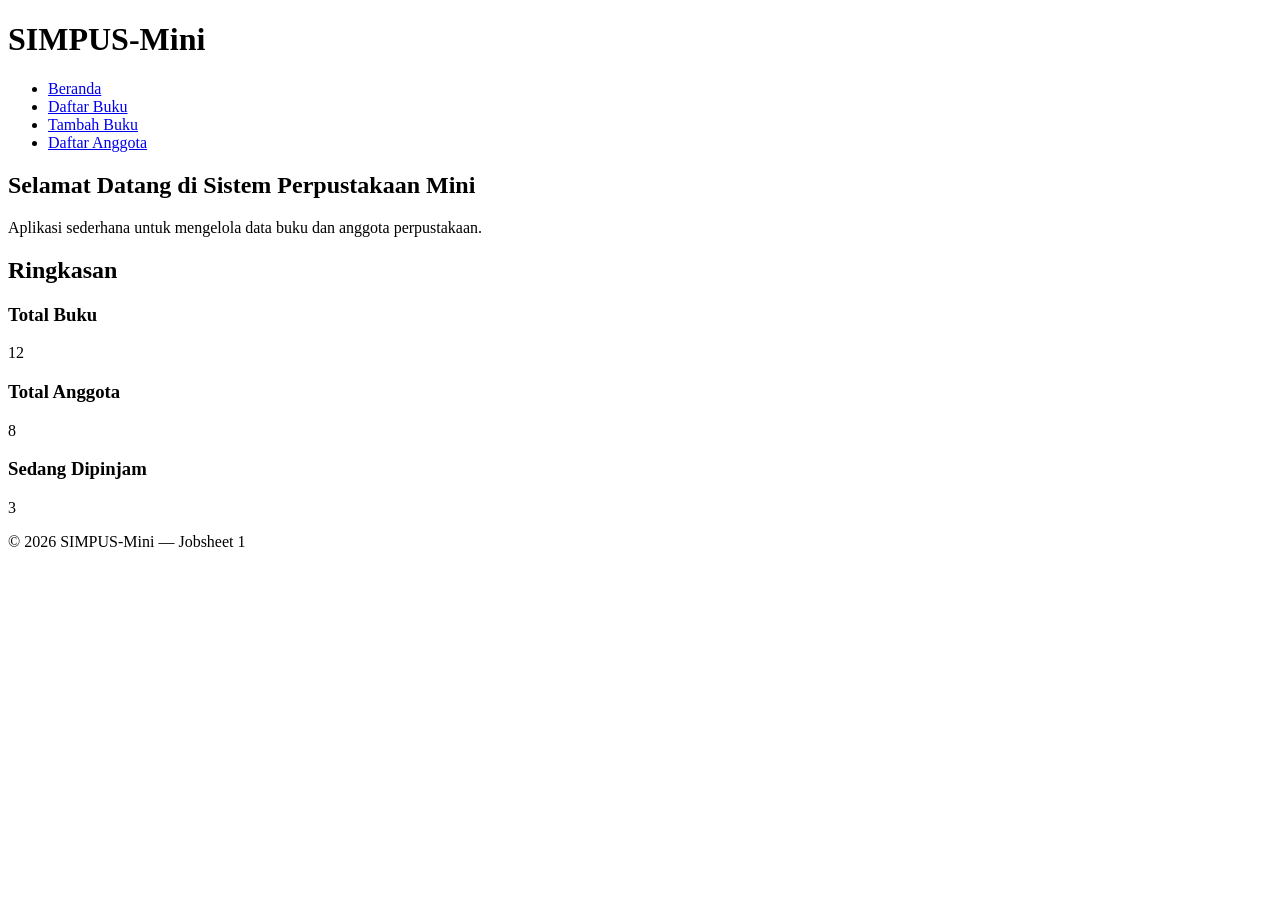
<file: Index.html>
<!DOCTYPE html>
<html lang="id">

<head>
    <meta charset="UTF-8">
    <title>SIMPUS-Mini | Beranda</title>
</head>

<body>
    <header>
        <h1>SIMPUS-Mini</h1>
        <nav>
            <ul>
                <li><a href="index.html">Beranda</a></li>
                <li><a href="buku/list.html">Daftar Buku</a></li>
                <li><a href="buku/tambah.html">Tambah Buku</a></li>
                <li><a href="anggota/list.html">Daftar Anggota</a></li>
            </ul>
        </nav>
    </header>

    <main>
        <section>
            <h2>Selamat Datang di Sistem Perpustakaan Mini</h2>
            <p>Aplikasi sederhana untuk mengelola data buku dan anggota perpustakaan.</p>
        </section>

        <section>
            <h2>Ringkasan</h2>
            <article>
                <h3>Total Buku</h3>
                <p>12</p>
            </article>
            <article>
                <h3>Total Anggota</h3>
                <p>8</p>
            </article>
            <article>
                <h3>Sedang Dipinjam</h3>
                <p>3</p>
            </article>
        </section>
    </main>

    <footer>
        <p>&copy; 2026 SIMPUS-Mini &mdash; Jobsheet 1</p>
    </footer>
</body>

</html>
</file>
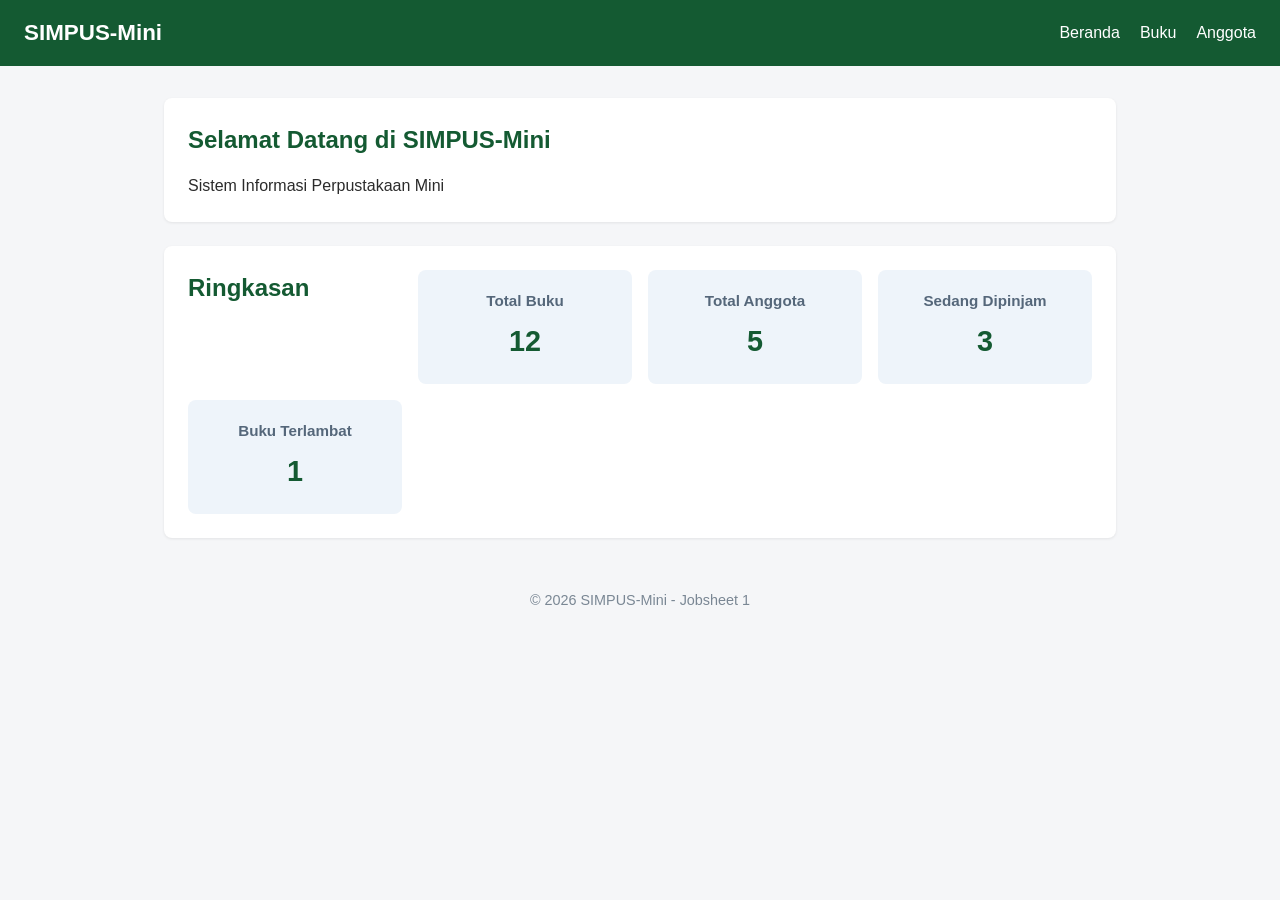
<file: praktikum02/index.html>
<!DOCTYPE html>
<html lang="id">
<head>
    <meta charset="UTF-8">
    <title>Beranda - SIMPUS-Mini</title>
    <link rel="stylesheet" href="style/style.css">
</head>
<body>
    <header>
        <h1>SIMPUS-Mini</h1>
        <nav>
            <ul>
                <li><a href="index.html">Beranda</a></li>
                <li><a href="buku/list.html">Buku</a></li>
                <li><a href="anggota/list.html">Anggota</a></li>
            </ul>
        </nav>
    </header>
    <main>
        <section>
            <h2>Selamat Datang di SIMPUS-Mini</h2>
            <p>Sistem Informasi Perpustakaan Mini</p>
        </section>
        <section>
            <h2>Ringkasan</h2>
            <article>
                <h3>Total Buku</h3>
                <p>12</p>
            </article>
            <article>
                <h3>Total Anggota</h3>
                <p>5</p>
            </article>
            <article>
                <h3>Sedang Dipinjam</h3>
                <p>3</p>
            </article>
            <article>
                <h3>Buku Terlambat</h3>
                <p>1</p>
            </article>
        </section>
    </main>
    <footer>
        <p>&copy; 2026 SIMPUS-Mini - Jobsheet 1</p>
    </footer>
</body>
</html>
</file>
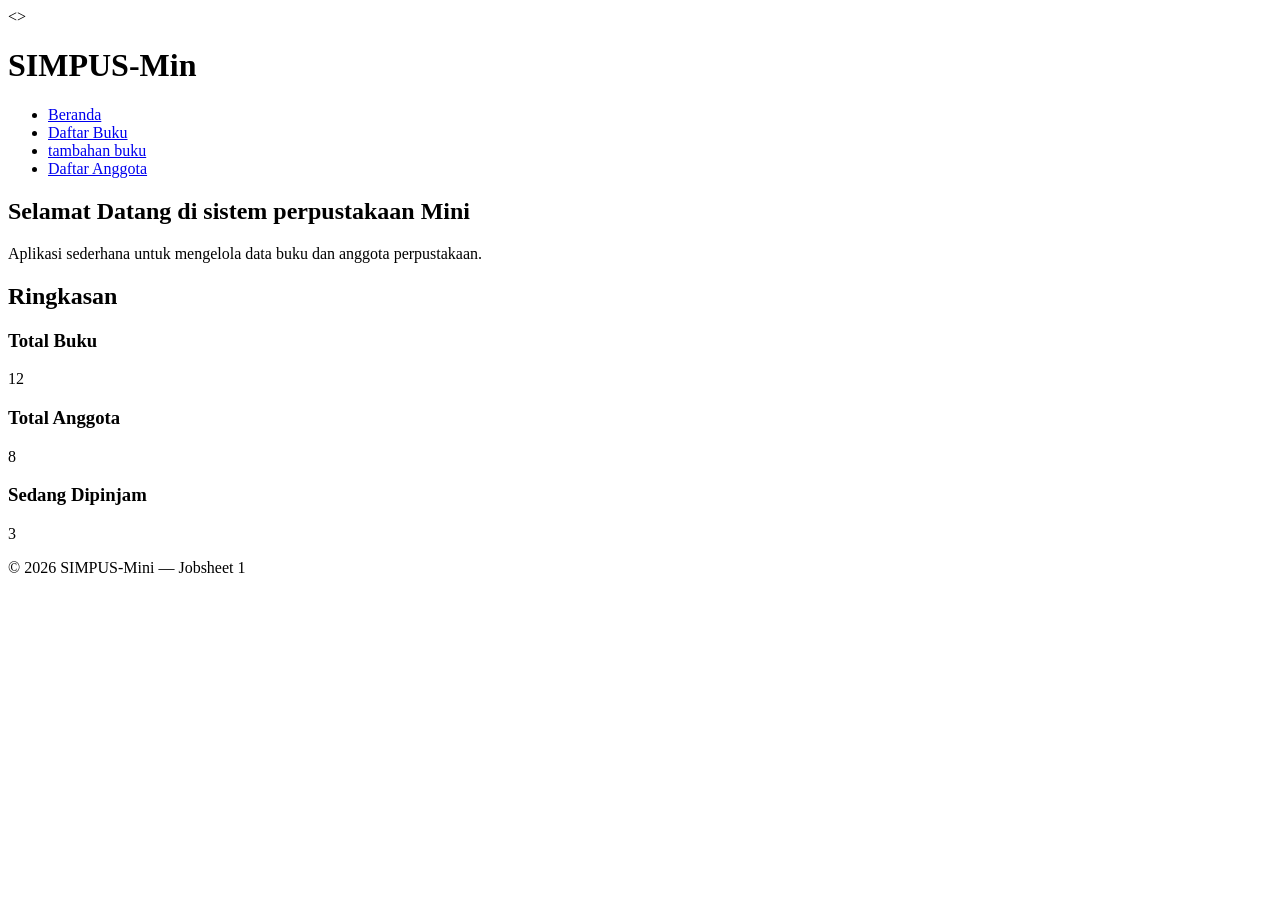
<file: Jobsheet01/Anggota/Index.html>
<!DOCTYPE html>
<html lang="id">

<head>
    <meta charset="UTF-8">
    <meta name="viewport" content="width=device-width, initial-scale=1.0">
    <title>Document</title>
</head>

<>
    <header>
        <h1>SIMPUS-Min</h1>
        <nav>
            <ul>
                <li><a href="index.html">Beranda</a></li>
                <li><a href="buku/list.html">Daftar Buku</a></li>
                <li><a href="buku/tambahan.html">tambahan buku</a></li>
                <li><a href="anggota/list.html">Daftar Anggota</a></li>
            </ul>
        </nav>
    </header>

    <selection>
        <section>
            <h2>Selamat Datang di sistem perpustakaan Mini</h2>
            <p>Aplikasi sederhana untuk mengelola data buku dan anggota perpustakaan.</p>
        </section>

    </selection>
    <h2>Ringkasan</h2>
    <article>
        <h3>Total Buku</h3>
        <p>12</p>
    </article>
    <article>
        <h3>Total Anggota</h3>
        <p>8</p>
    </article>
</article>
<article>
<h3>Sedang Dipinjam</h3>
    <p>3</p>
        </article>
    </selection>
    </main>

    <footer>
        <p>&copy; 2026 SIMPUS-Mini &mdash; Jobsheet 1</p>
    </footer>
</body>

</html>
</file>
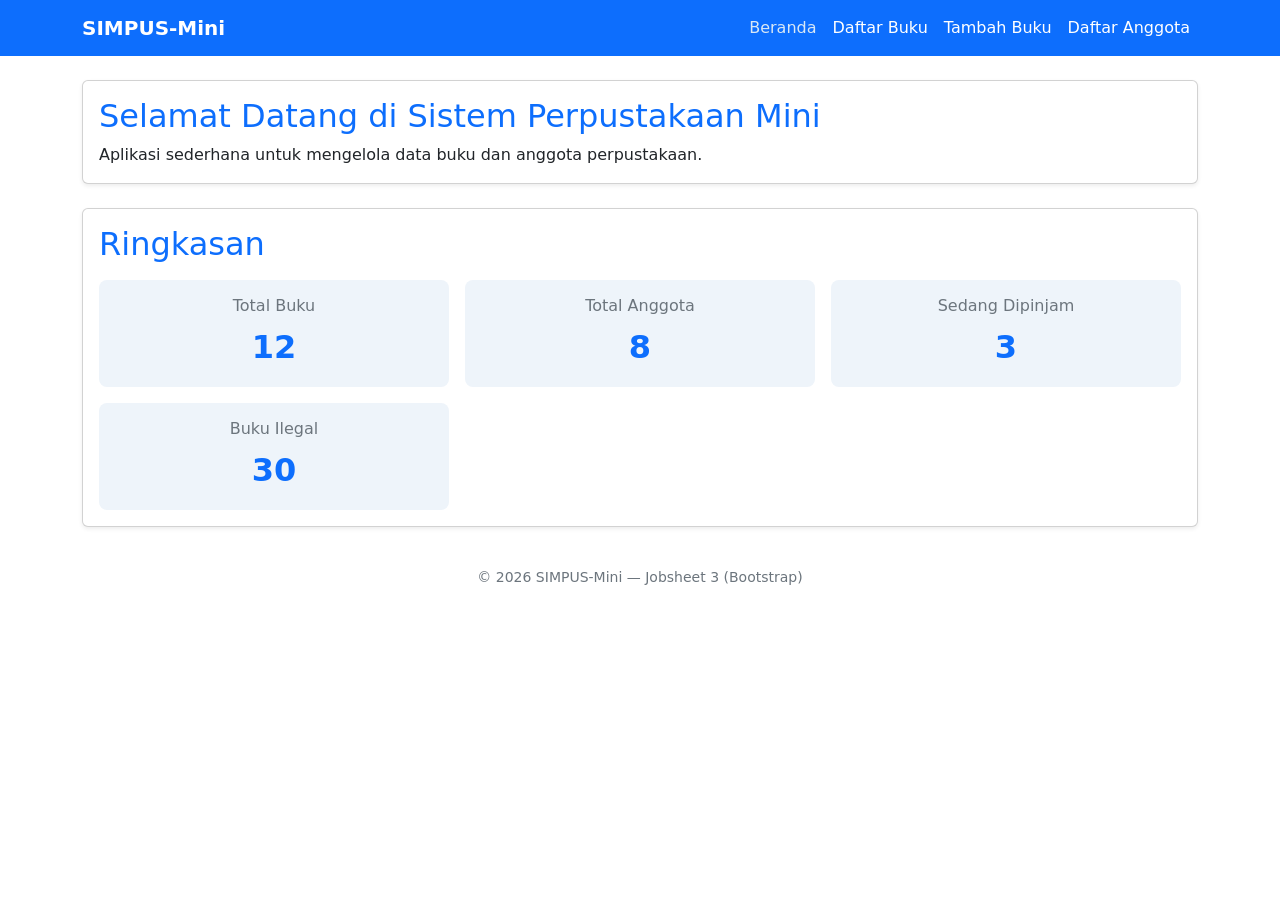
<file: praktikum03/praktikum3.1/index.html>
<!DOCTYPE html>
<html lang="id">

<head>
    <meta charset="UTF-8">
    <meta name="viewport" content="width=device-width, initial-scale=1">
    <title>SIMPUS-Mini | Beranda</title>
    <link href="https://cdn.jsdelivr.net/npm/bootstrap@5.3.3/dist/css/bootstrap.min.css" rel="stylesheet">
    <link rel="stylesheet" href="assets/css/style.css">
</head>

<body>
    <div class="bg-primary">
        <header class="navbar navbar-expand-md navbar-dark">
            <div class="container">
                <a class="navbar-brand fw-semibold" href="index.html">SIMPUS-Mini</a>
                <button class="navbar-toggler" type="button" data-bs-toggle="collapse" data-bs-target="#navMenu"
                    aria-controls="navMenu" aria-expanded="false" aria-label="Toggle navigation">
                    <span class="navbar-toggler-icon"></span>
                </button>
                <nav class="collapse navbar-collapse" id="navMenu"> 
                    <ul class="navbar-nav ms-auto">
                        <li class="nav-item"><a class="nav-link active" href="index.html">Beranda</a></li>
                        <li class="nav-item"><a class="nav-link" href="buku/list.html">Daftar Buku</a></li>
                        <li class="nav-item"><a class="nav-link" href="buku/tambah.html">Tambah Buku</a></li>
                        <li class="nav-item"><a class="nav-link" href="anggota/list.html">Daftar Anggota</a></li>
                    </ul>
                </nav>
            </div>
    </div>
    </header>

    <main class="container my-4">
        <section class="card shadow-sm mb-4">
            <div class="card-body">
                <h2 class="text-primary">Selamat Datang di Sistem Perpustakaan Mini</h2>
                <p class="card-text mb-0">Aplikasi sederhana untuk mengelola data buku dan anggota perpustakaan.</p>
            </div>
        </section>

        <section class="card shadow-sm mb-4">
            <div class="text-primary">
                <div class="card-body">
                    <h2 class="card-title mb-3">Ringkasan</h2>
                    <div class="row g-3 text-center">
                        <div class="col-12 col-md-4">
                            <div class="p-3 rounded-3" style="background-color:#eef4fa;">
                                <h3 class="h6 text-secondary">Total Buku</h3>
                                <p class="fs-2 fw-bold mb-0">12</p>
                            </div>
                        </div>
                        <div class="col-12 col-md-4">
                            <div class="p-3 rounded-3" style="background-color:#eef4fa;">
                                <h3 class="h6 text-secondary">Total Anggota</h3>
                                <p class="fs-2 fw-bold mb-0">8</p>
                            </div>
                        </div>
                        <div class="col-12 col-md-4">
                            <div class="p-3 rounded-3" style="background-color:#eef4fa;">
                                <h3 class="h6 text-secondary">Sedang Dipinjam</h3>
                                <p class="fs-2 fw-bold mb-0">3</p>
                            </div>
                        </div>
                        <div class="col-12 col-sm-6 col-md-4">
                            <div class="p-3 rounded-3" style="background-color:#eef4fa;">
                                <h3 class="h6 text-secondary">Buku Ilegal</h3>
                                <p class="fs-2 fw-bold mb-0">30</p>
                            </div>
                        </div>
                    </div>
                </div>
            </div>
        </section>
    </main>

    <footer class="text-center text-secondary py-3 small">
        <p class="mb-0">&copy; 2026 SIMPUS-Mini &mdash; Jobsheet 3 (Bootstrap)</p>
    </footer>

    <script src="https://cdn.jsdelivr.net/npm/bootstrap@5.3.3/dist/js/bootstrap.bundle.min.js"></script>
</body>

</html>






<!-- <h1>SIMPUS-Mini</h1>
    <input type="checkbox" id="nav-toggle" class="nav-toggle">
    <nav>
        <ul>
            <li><a href="index.html">Beranda</a></li>
            <li><a href="buku/list.html">Daftar Buku</a></li>
            <li><a href="buku/tambah.html">Tambah Buku</a></li>
            <li><a href="../anggota/list.html">Daftar Anggota</a></li>
        </ul>
    </nav>
    <label for="nav-toggle" class="nav-toggle-label">&#9776</label>
    </header> -->

<!-- <main>

        <section>
            <h2>Selamat Datang di Sistem Perpustakaan Mini</h2>
            <p>Aplikasi sederhana untuk mengelola data buku dan anggota perpustakaan.</p>
        </section>
        <section>
            <h2>Ringkasan</h2>
            <article>
                <h3>Total Buku</h3>
                <p>12</p>
            </article>
            <article>
                <h3>Total Anggota</h3>
                <p>8</p>
            </article>
            <article>
                <h3>Sedang Dipinjam</h3>
                <p>3</p>
            </article>
            <article>
                <h3>Buku Ilegal</h3>
                <p>10</p>
            </article>
            <div class="table-responsive">
                <pre>
⣿⣿⣿⣿⣿⣿⣿⣿⡿⣿⣿⣿⣿⣿⡿⢿⡿⠃⠀⡐⠀⠘⡻⠿⠋⠛⢻⣿⣿⣿⣿⣿⣿⣿⣿⣿⣿⣿⣿⣿⣿⣿⣿⣿⣿⣿⣿⣿⣿⣿⣿⣿⣿⣿⣿⣿⣿⣿⣿⣿⣿⣿⣿⣿⣿⣿⣿
⣿⣿⣿⣿⣿⣿⣿⡏⠈⣤⡝⠛⢻⣷⡆⠀⠀⠀⠀⠀⣤⣧⠀⠀⠀⠀⠚⣿⣿⣿⣿⣿⣿⣿⣿⣿⣿⣿⣿⣿⣿⣿⣿⣿⣿⣿⣿⣿⣿⣿⣿⣿⣿⣿⣿⣿⣿⣿⣿⣿⣿⣿⣿⣿⣿⣿⣿⣿
⣿⣿⣿⣿⣿⣿⣿⡇⡀⠀⢴⣮⡀⠉⠁⠀⠀⠀⠀⠁⣹⠛⠋⠉⣰⢄⣠⣿⣿⣿⣿⣿⡿⡿⠿⢿⡿⢿⣿⣿⣿⣿⣿⣿⣿⣿⣿⣿⣿⣿⣿⣿⣿⣿⣿⣿⣿⣿⣿⣿⣿⣿⣿⣿⣿⣿⣿
⣿⣿⣿⣿⣿⡿⠿⢇⣗⠀⢈⠙⣷⠀⡐⢀⠀⡀⠀⢀⣴⣦⡄⢂⢀⣺⣿⣿⣿⣿⠏⠁⣠⣤⣤⣤⣭⣕⡲⣌⡋⠻⠿⠿⠿⠛⠛⣛⣿⣿⣿⣿⣿⣿⣿⣿⣿⣿⣿⣿⣿⣿⣿⣿⣿⣿⣿
⣿⣿⣿⣿⣿⣇⠀⠀⠀⠀⠾⢯⡙⢇⠀⢃⢀⣀⠢⡿⠋⢐⠶⠇⣿⣿⣿⣿⠟⠁⣺⣿⣿⣿⣿⣿⣿⣿⣷⣵⡛⣃⣀⣠⣀⣠⣾⣿⣿⣿⣿⣿⣿⣿⣿⣿⣿⣿⣿⣿⣿⣿⣿⣿⣿⣿⣿
⣿⣿⣿⣿⣿⣷⠀⠀⢸⣦⠀⠀⠉⠂⠁⢆⣌⠆⡆⢷⡍⠹⠷⠸⠿⠿⠏⠁⣤⡌⠿⣿⣿⣿⣿⣿⣿⣿⣿⣿⣿⣷⣿⣿⣿⣿⣿⣿⣿⣿⣿⣿⣿⣿⣿⣿⣿⣿⣿⣿⣿⣿⣿⣿⣿⣿⣿
⣿⣿⣿⣿⣿⣿⣆⠀⠀⠻⣷⣦⡀⠀⢠⠂⢾⠀⠀⠀⠀⢀⠂⠀⣤⣶⣾⣿⣿⣿⣶⣤⣤⣤⣨⡙⢿⣿⣿⣿⣿⣿⢿⣿⣿⣿⣿⣿⣿⣿⣿⣿⣿⣿⣿⣿⣿⣿⣿⣿⣿⣿⣿⣿⣿⣿⣿
⣿⣿⣿⣿⣿⠟⠁⠀⠀⠀⠚⠋⢠⣾⣿⡼⣹⣮⣤⣰⡶⠏⠀⣼⣿⣿⣿⣿⣿⣿⣿⣿⣿⣿⣿⣿⣧⣼⣿⣻⣿⣿⣿⣿⣿⣿⣿⣿⣿⣿⣿⣿⣿⣿⣿⣿⣿⣿⣿⣿⣿⣿⣿⣿⣿⣿⣿
⣿⣿⡿⢡⣏⡇⠀⠀⠀⢀⢰⣰⢿⡛⠣⠆⢿⣿⣿⠇⠀⠀⠈⠻⣿⣿⣿⣿⣿⣿⣿⣿⣿⣿⣿⣿⣿⣿⣿⣿⣿⣿⣿⣿⣿⣿⣿⣿⣿⣿⣿⣿⣿⣿⣿⣿⣿⣿⣿⣿⣿⣿⣿⣿⣿⣿⣿
⣿⣿⡇⣸⡇⠿⠀⠀⠀⡀⠸⡀⠘⠃⠀⠀⢾⢿⠇⠀⠀⠀⢀⢰⠘⣿⣿⣿⣿⣿⣿⣿⣿⣿⣿⣿⣿⣿⣿⣿⣿⣿⣿⣿⣿⣿⣿⣿⣿⣿⣿⣿⣿⣿⣿⣿⣿⣿⣿⣿⣿⣿⣿⣿⣿⣿⣿
⣿⣿⢃⣿⡻⡀⣣⠀⠀⠀⠂⠁⠈⠈⠀⠘⠀⠄⣽⠐⠃⠀⠈⡈⢀⣿⣿⣿⣿⣿⣿⣿⣿⣿⣿⣿⣿⣿⣿⣿⣿⣿⣿⣿⣿⣿⣿⣿⣿⣿⣿⣿⣿⣿⣿⣿⣿⣿⣿⣿⣿⣿⣿⣿⣿⣿⣿
⣿⣿⠸⣿⣷⢄⠀⠱⡄⠀⠀⠀⢿⣷⣷⠀⠔⠈⠁⠀⠀⠀⣘⠁⠘⠻⠿⠿⠿⣿⣿⣿⣿⣿⣿⣿⣿⣿⣿⣿⣿⣿⣿⣿⣿⣿⣿⣿⣿⣿⣿⣿⣿⣿⣿⣿⣿⣿⣿⣿⣿⣿⣿⣿⣿⣿⣿
⠋⠴⣬⣨⠣⣾⣷⣥⡽⠆⠀⠀⠁⠉⠀⠀⠀⠀⢀⠀⠀⣼⠁⠀⢀⣄⡦⠭⠤⠶⠤⣬⣍⣻⣿⣿⣿⣿⣿⣿⣿⣿⣿⣿⣿⣿⣿⣿⣿⣿⣿⣿⣿⣿⣿⣿⣿⣿⣿⣿⣿⣿⣿⣿⣿⣿⣿
⣧⣤⣿⡟⢄⡙⠛⠉⠁⢃⠐⠀⠀⠀⠀⠀⠜⠀⠈⣀⡿⠋⠀⣸⡿⠛⠁⠀⠀⠘⠀⢉⠉⠹⢿⢟⣿⣿⣿⣿⣿⣿⣿⣿⣿⣿⣿⣿⣿⣿⣿⣿⣿⣿⣿⣿⣿⣿⣿⣿⣿⣿⣿⣿⣿⣿⣿
⡿⣿⣿⣿⣎⠀⠀⠀⠀⠘⠀⠁⠀⠀⠀⠀⠀⠀⠀⠟⠑⠀⠀⠈⠀⠀⠀⠀⠠⢤⠤⣨⣷⡀⠀⣚⡋⣿⣿⣿⣿⣿⣿⣿⣿⣿⣿⣿⣿⣿⣿⣿⣿⣿⣿⣿⣿⣿⣿⣿⣿⣿⣿⣿⣿⣿⣿
        </pre>
            </div>
        </section>
    </main>
    <footer>
        <p>&copy; 2026 SIMPUS-Mini &mdash; Jobsheet 1</p>
    </footer>
    <script src="https://cdn.jsdelivr.net/npm/bootstrap@5.3.3/dist/js/bootstrap.bundle.min.js"></script>
</body>

</html> -->
</file>
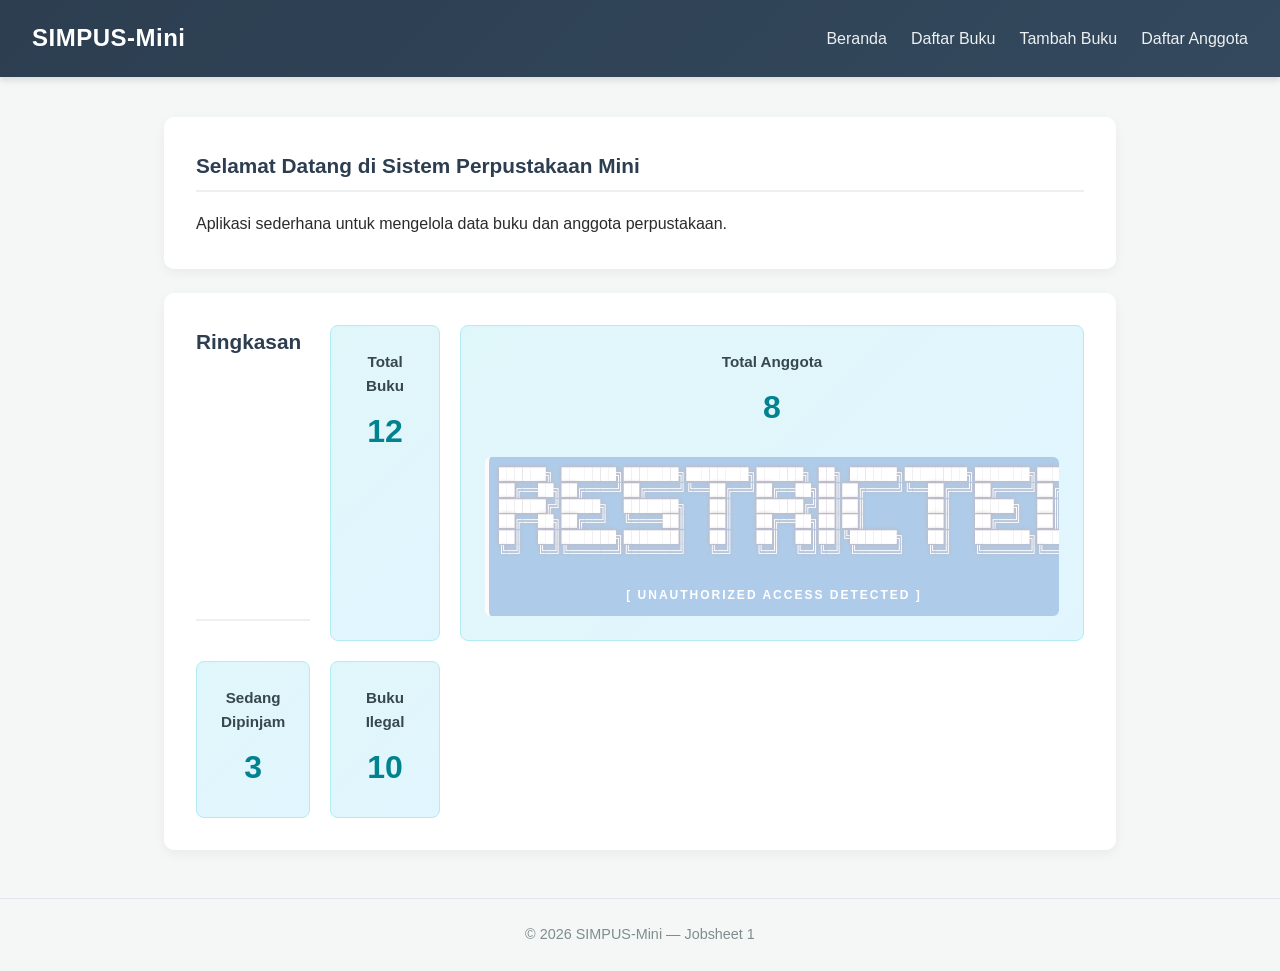
<file: praktikum03/praktikum3.2/index.html>
<!DOCTYPE html>
<html lang="id">

<head>
    <meta charset="UTF-8">
    <meta name="viewport" content="width=device-width, initial-scale=1">
    <title>SIMPUS-Mini | Beranda</title>
    <link rel="stylesheet" href="assets/css/style.css">
</head>

<body>
    <header>
        <h1>SIMPUS-Mini</h1>
        <input type="checkbox" id="nav-toggle" class="nav-toggle">
        <nav>
            <ul>
                <li><a href="index.html">Beranda</a></li>
                <li><a href="buku/list.html">Daftar Buku</a></li>
                <li><a href="buku/tambah.html">Tambah Buku</a></li>
                <li><a href="../anggota/list.html">Daftar Anggota</a></li>
            </ul>
        </nav>
        <label for="nav-toggle" class="nav-toggle-label">&#9776;</label>
    </header>

    <main>

        <section>
            <h2>Selamat Datang di Sistem Perpustakaan Mini</h2>
            <p>Aplikasi sederhana untuk mengelola data buku dan anggota perpustakaan.</p>
        </section>
        
        <section>
            <h2>Ringkasan</h2>
            <article>
                <h3>Total Buku</h3>
                <p>12</p>
            </article>
            
            <article>
                <h3>Total Anggota</h3>
                <p>8</p>
                <div style="margin-top: 1.5rem; width: 100%; overflow-x: auto; overflow-y: hidden; padding: 10px; background-color: #aecce9; border-left: 4px solid #fefafa; border-radius: 6px; text-align: left;">
                    <div style="width: 550px;">
                        <pre style="font-family: 'Courier New', Courier, monospace; font-size: 13px; font-weight: bold; line-height: 1.2; margin: 0; color: #ffffff; text-shadow: 0 0 5px #cbafaf;">
██████╗ ███████╗███████╗████████╗██████╗ ██╗ ██████╗████████╗███████╗██████╗ 
██╔══██╗██╔════╝██╔════╝╚══██╔══╝██╔══██╗██║██╔════╝╚══██╔══╝██╔════╝██╔══██╗
██████╔╝█████╗  ███████╗   ██║   ██████╔╝██║██║        ██║   █████╗  ██║  ██║
██╔══██╗██╔══╝  ╚════██║   ██║   ██╔══██╗██║██║        ██║   ██╔══╝  ██║  ██║
██║  ██║███████╗███████║   ██║   ██║  ██║██║╚██████╗   ██║   ███████╗██████╔╝
╚═╝  ╚═╝╚══════╝╚══════╝   ╚═╝   ╚═╝  ╚═╝╚═╝ ╚═════╝   ╚═╝   ╚══════╝╚═════╝ 
                        </pre>
                        <p style="font-size: 0.75rem; color: #ffffff; margin-top: 10px; text-align: center; margin-bottom: 0; letter-spacing: 2px;">[ UNAUTHORIZED ACCESS DETECTED ]</p>
                    </div>
                </div>
            </article>
            
            <article>
                <h3>Sedang Dipinjam</h3>
                <p>3</p>
            </article>
            <article>
                <h3>Buku Ilegal</h3>
                <p>10</p>
            </article>
        </section>

    </main>
    
    <footer>
        <p>&copy; 2026 SIMPUS-Mini &mdash; Jobsheet 1</p>
    </footer>
</body>

</html>
</file>
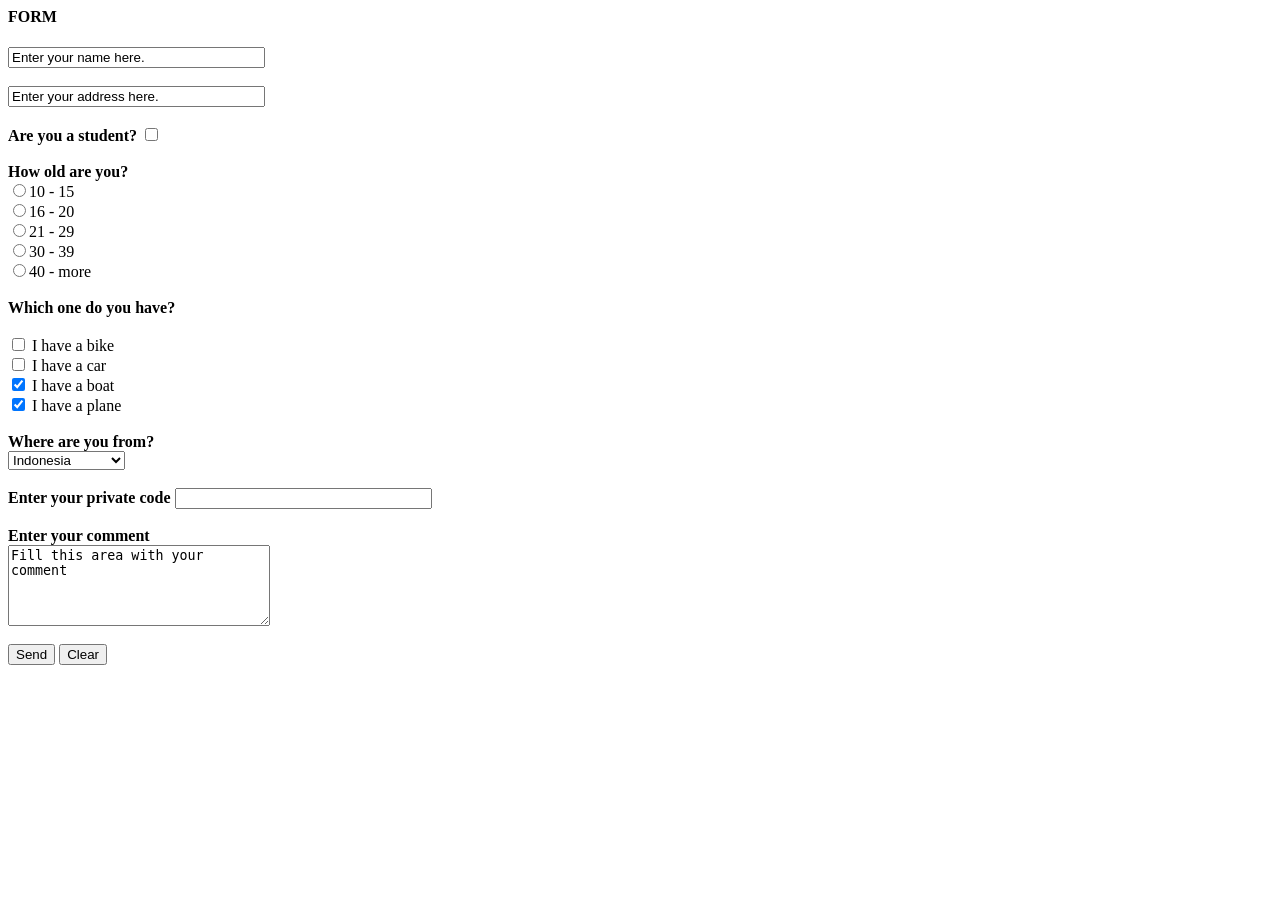
<file: Jhobseet 1 project/buatForm.html>
<html>
  <head>
    <title>Membuat Form</title>
  </head>
  <body>
    <form method="POST" action="gambar.html">
      <h4>FORM</h4>
      <input type="text" name="var1" size="30" value="Enter your name here.">
      <br><br>
      <input type="text" name="var2" size="30" value="Enter your address here.">
      <br><br>
      <b>Are you a student?</b>
      <input type="checkbox" name="var3">
      <br><br>
      <b>How old are you?</b>
      <br>
      <input type="radio" name="var4" value="r1">10 - 15 <br>
      <input type="radio" name="var4" value="r2">16 - 20 <br>
      <input type="radio" name="var4" value="r3">21 - 29 <br>
      <input type="radio" name="var4" value="r4">30 - 39 <br>
      <input type="radio" name="var4" value="r5">40 - more <br><br>
      <b>Which one do you have?</b><br><br>
      <input type="checkbox" name="vehicle1" value="Bike"> I have a bike<br>
      <input type="checkbox" name="vehicle2" value="Car"> I have a car<br>
      <input type="checkbox" name="vehicle3" value="Boat" checked> I have a boat<br>
      <input type="checkbox" name="vehicle4" value="Plane" checked> I have a plane<br>
      <br>
      <b>Where are you from?</b>
      <br>
      <select name="var6" size="1">
        <option value="BG">Bulgaria</option>
        <option value="UK">United Kingdom</option>
        <option value="USA">United States</option>
        <option value="ID" selected>Indonesia</option>
      </select>
      <br><br>
      <b>Enter your private code</b>
      <input type="password" name="var7" size="30">
      <br><br>
      <b>Enter your comment</b><br>
      <textarea name="var8" cols="30" rows="5">Fill this area with your comment</textarea>
      <br><br>
      <input type="submit" name="var5" value="Send">
      <input type="reset" name="var6" value="Clear">
    </form>
  </body>
</html>
</file>
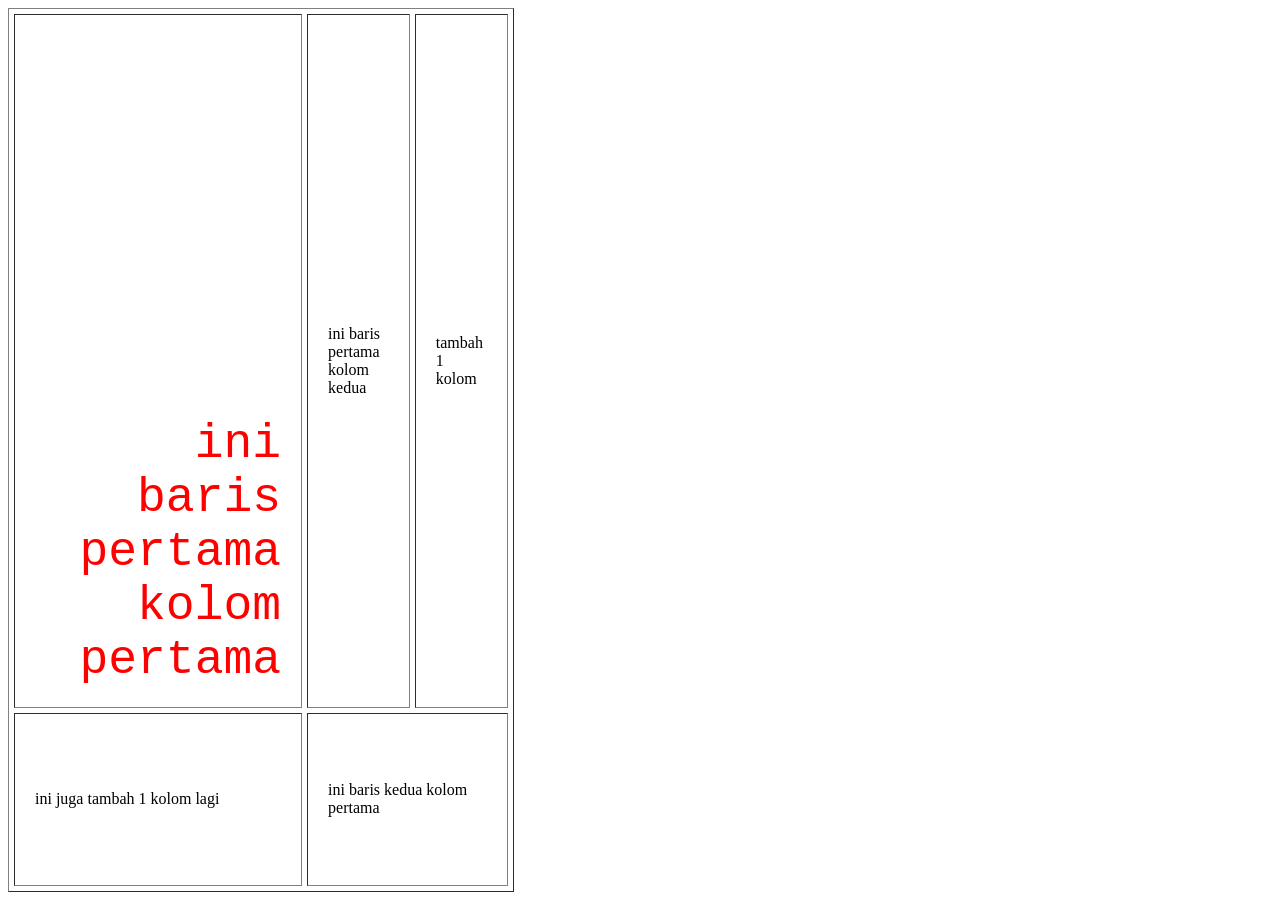
<file: Jhobseet 1 project/buatTabel.html>
<html>
  <head>
    <title>Membuat Tabel</title>
  </head>
  <body>
    <table border="1" height="100%" width="40%" cellpadding="20" cellspacing="5">
      <tr>
        <td align="right" valign="bottom">
          <font face="courier" color="red" size="15">ini baris pertama kolom pertama</font>
        </td>
        <td>ini baris pertama kolom kedua</td>
        <td>tambah 1 kolom</td>
      </tr>
      <tr>
        <td>ini juga tambah 1 kolom lagi</td>
        <td colspan="2">ini baris kedua kolom pertama</td>
      </tr>
    </table>
  </body>
</html>
</file>
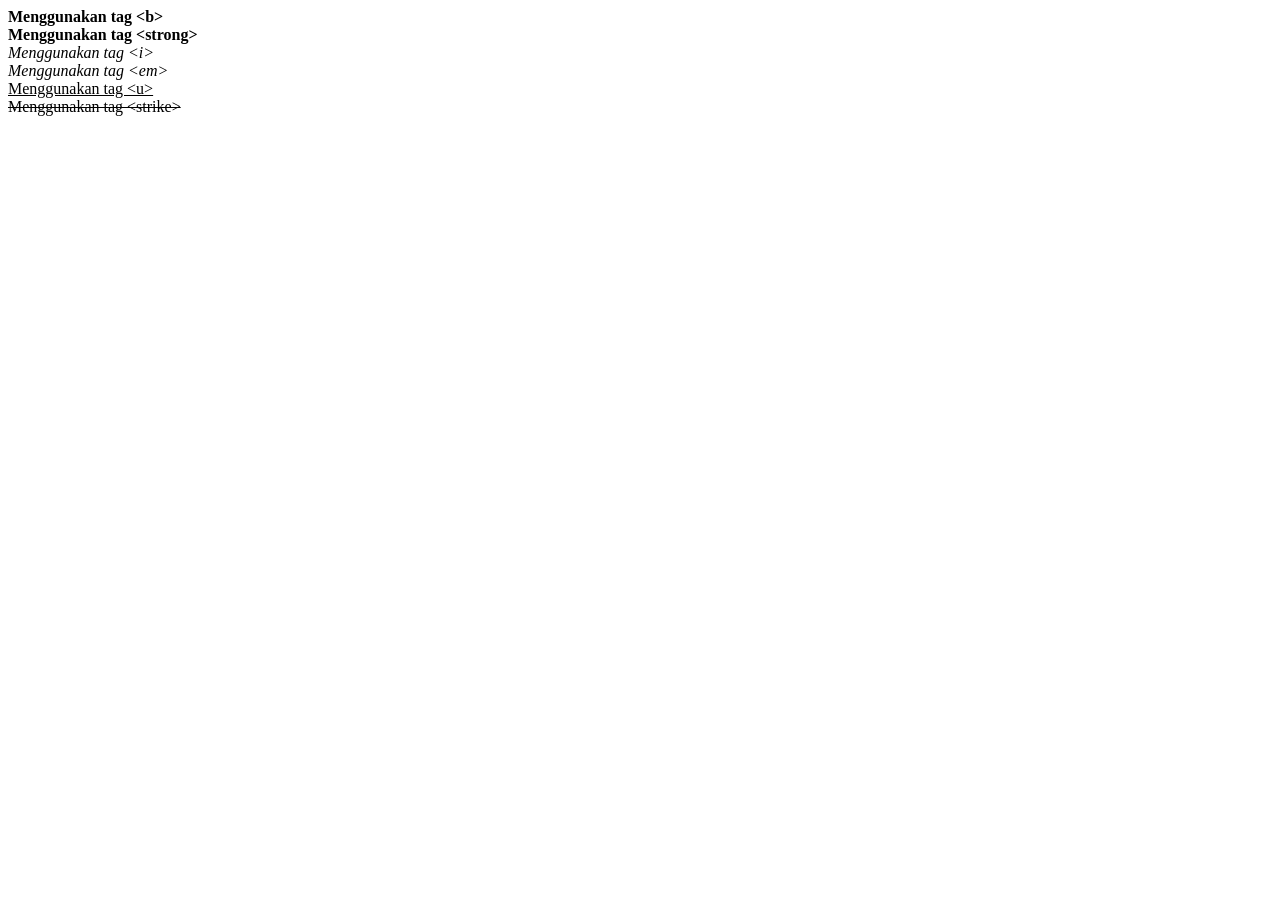
<file: Jhobseet 1 project/font.html>
<html>
  <head>
    <title>Pengaturan Font</title>
  </head>
  <body>
    <b>Menggunakan tag &lt;b&gt;</b><br>
    <strong>Menggunakan tag &lt;strong&gt;</strong><br>
    <i>Menggunakan tag &lt;i&gt;</i><br>
    <em>Menggunakan tag &lt;em&gt;</em><br>
    <u>Menggunakan tag &lt;u&gt;</u><br>
    <strike>Menggunakan tag &lt;strike&gt;</strike><br>
  </body>
</html>
</file>
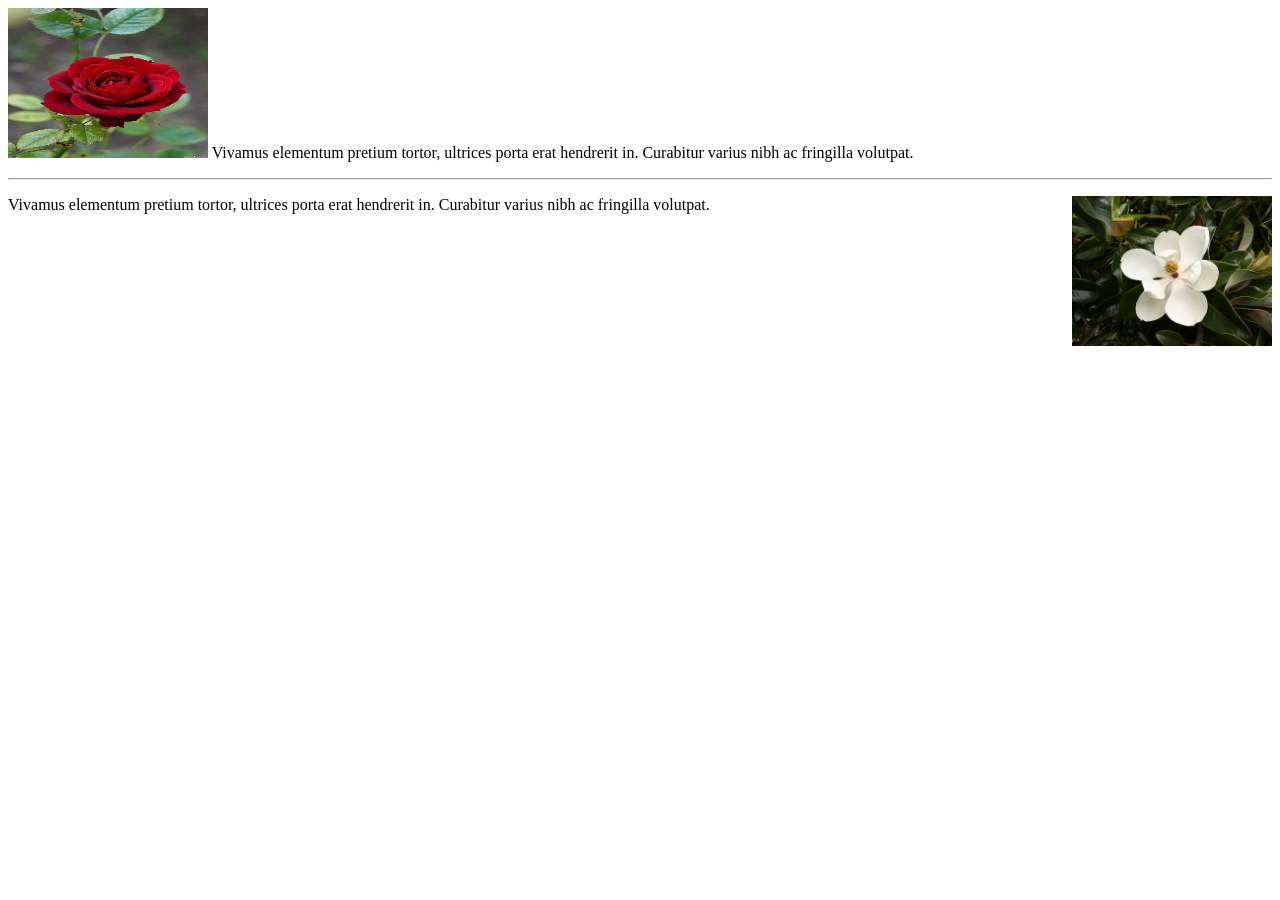
<file: Jhobseet 1 project/gambar.html>
<html>
  <head>
    <title>Bekerja dengan gambar</title>
  </head>
  <body>
    <p>
      <!-- Menggunakan Path Relative -->
      <img src="bunga2.jpg" width="200" height="150">
      Vivamus elementum pretium tortor, ultrices porta erat hendrerit in.
      Curabitur varius nibh ac fringilla volutpat.
      <br>
      <hr>
    </p>
    <p>
      <!-- Menggunakan Path Absolute -->
      <img src="img/bunga1.jpg" width="200" height="150" align="right">
      Vivamus elementum pretium tortor, ultrices porta erat hendrerit in.
      Curabitur varius nibh ac fringilla volutpat.
    </p>
  </body>
</html>
</file>
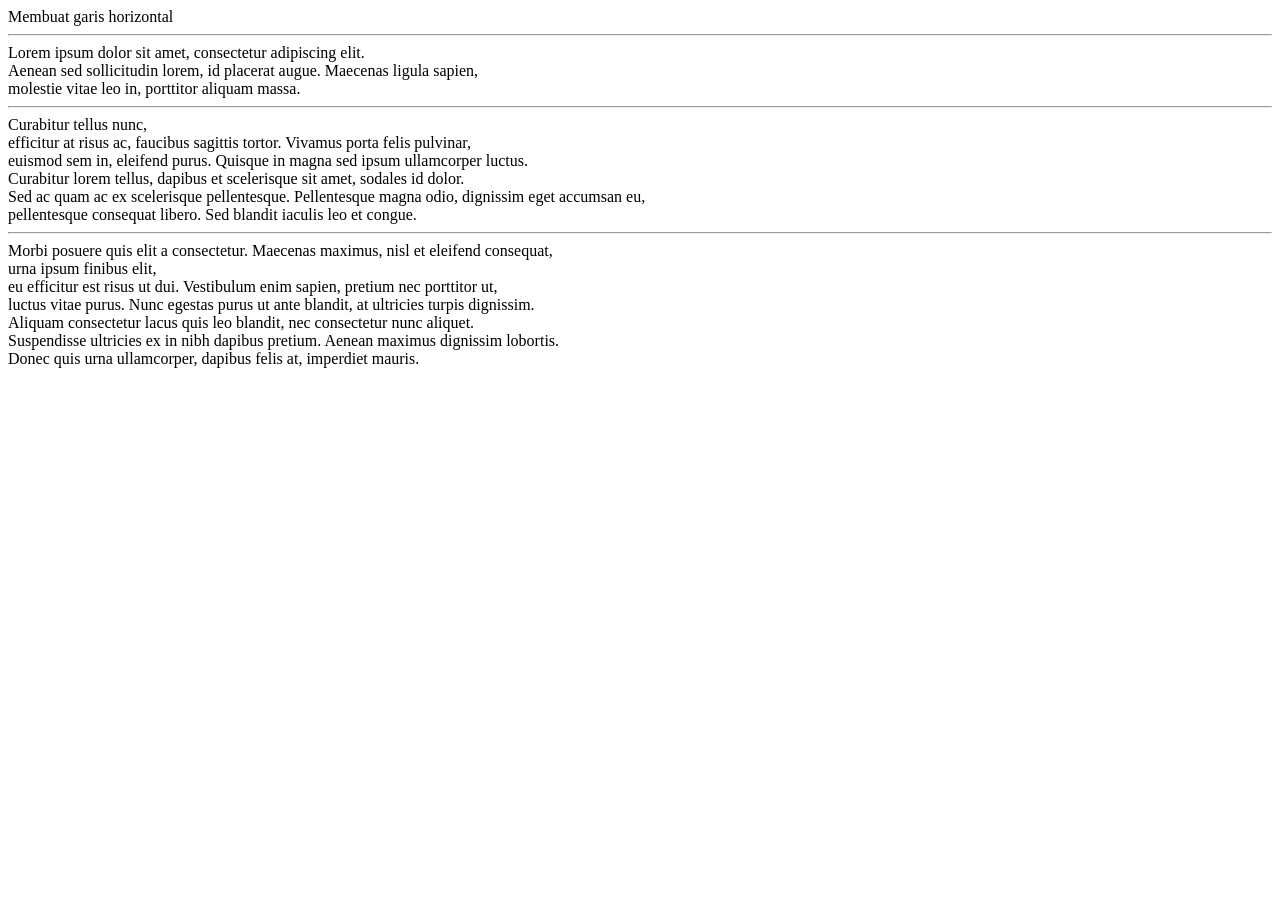
<file: Jhobseet 1 project/garishorizontal.html>
<html>
  <head>
    <title>Membuat Garis Horizontal</title>
  </head>
  <body>
    Membuat garis horizontal <hr>
    Lorem ipsum dolor sit amet, consectetur adipiscing elit. <br>
    Aenean sed sollicitudin lorem, id placerat augue. Maecenas ligula sapien, <br>
    molestie vitae leo in, porttitor aliquam massa. <hr>Curabitur tellus nunc, <br>
    efficitur at risus ac, faucibus sagittis tortor. Vivamus porta felis pulvinar, <br>
    euismod sem in, eleifend purus. Quisque in magna sed ipsum ullamcorper luctus. <br>
    Curabitur lorem tellus, dapibus et scelerisque sit amet, sodales id dolor. <br>
    Sed ac quam ac ex scelerisque pellentesque. Pellentesque magna odio, dignissim eget accumsan eu, <br>
    pellentesque consequat libero. Sed blandit iaculis leo et congue.
    <hr>
    Morbi posuere quis elit a consectetur. Maecenas maximus, nisl et eleifend consequat, <br>
    urna ipsum finibus elit, <br>
    eu efficitur est risus ut dui. Vestibulum enim sapien, pretium nec porttitor ut, <br>
    luctus vitae purus. Nunc egestas purus ut ante blandit, at ultricies turpis dignissim. <br>
    Aliquam consectetur lacus quis leo blandit, nec consectetur nunc aliquet. <br>
    Suspendisse ultricies ex in nibh dapibus pretium. Aenean maximus dignissim lobortis. <br>
    Donec quis urna ullamcorper, dapibus felis at, imperdiet mauris.
  </body>
</html>
</file>
<file: praktikum02/style/style.css>
/* ===== Reset & Base ===== */
* {
    box-sizing: border-box;
    margin: 0;
    padding: 0;
}

body {
    font-family: "Segoe UI", Arial, sans-serif;
    color: #2b2b2b;
    background-color: #f5f6f8;
    line-height: 1.5;
}

a {
    color: #145a32;
    text-decoration: none;
}

a:hover {
    text-decoration: underline;
}

/* ===== Header & Navbar (Flexbox) ===== */
header {
    background-color: #145a32;
    color: #fff;
    padding: 1rem 1.5rem;
    display: flex;
    align-items: center;
    justify-content: space-between;
    flex-wrap: wrap;
}

header h1 {
    font-size: 1.4rem;
}

header nav ul {
    list-style: none;
    display: flex;
    gap: 1.25rem;
}

header nav a {
    color: #fff;
    font-weight: 500;
}

/* ===== Main Layout ===== */
main {
    max-width: 1000px;
    margin: 2rem auto;
    padding: 0 1.5rem;
}

section {
    background-color: #fff;
    border-radius: 8px;
    padding: 1.5rem;
    margin-bottom: 1.5rem;
    box-shadow: 0 1px 3px rgba(0, 0, 0, 0.08);
}

section h2 {
    margin-bottom: 1rem;
    color: #145a32;
}

/* ===== Kartu Statistik (CSS Grid) ===== */
main section:nth-of-type(2) {
    display: grid;
    grid-template-columns: repeat(4, 1fr);
    gap: 1rem;
}

main section:nth-of-type(2) article {
    background-color: #eef4fa;
    border-radius: 8px;
    padding: 1.25rem;
    text-align: center;
}

main section:nth-of-type(2) article h3 {
    font-size: 0.95rem;
    color: #55677a;
    margin-bottom: 0.5rem;
}

main section:nth-of-type(2) article p {
    font-size: 1.8rem;
    font-weight: 700;
    color: #145a32;
}

/* ===== Tabel ===== */
table {
    width: 100%;
    border-collapse: collapse;
}

th, td {
    text-align: left;
    padding: 0.65rem 0.75rem;
    border-bottom: 1px solid #e2e6ea;
}

thead {
    background-color: #145a32;
    color: #fff;
}

tbody tr:nth-child(even) {
    background-color: #f7f9fb;
}

tbody tr:hover {
    background-color: #eef4fa;
}

td button {
    padding: 0.35rem 0.7rem;
    margin-right: 0.35rem;
    border: none;
    border-radius: 4px;
    cursor: pointer;
    font-size: 0.85rem;
}

td button:first-of-type {
    background-color: #f0ad4e;
    color: #fff;
}

td button:last-of-type {
    background-color: #d9534f;
    color: #fff;
}

.btn-detail {
    background-color: #5bc0de;
    color: #fff;
}

/* ===== Form ===== */
form p {
    margin-bottom: 1rem;
}

form label {
    display: block;
    margin-bottom: 0.35rem;
    font-weight: 600;
    color: #444;
}

form input,
form select {
    width: 100%;
    max-width: 400px;
    padding: 0.55rem 0.7rem;
    border: 1px solid #cdd4da;
    border-radius: 4px;
    font-size: 1rem;
}

form button[type="submit"] {
    background-color: #145a32;
    color: #fff;
    border: none;
    padding: 0.6rem 1.5rem;
    border-radius: 4px;
    font-size: 1rem;
    cursor: pointer;
}

form button[type="submit"]:hover {
    background-color: #0f4023;
}

/* ===== Footer ===== */
footer {
    text-align: center;
    padding: 1.25rem;
    color: #7a8794;
    font-size: 0.9rem;
}
</file>
<file: praktikum03/praktikum3.1/assets/css/style.css>
.navbar-brand,
.nav-link {
    color: #fff !important;
}

.nav-link:hover,
.nav-link.active {
    color: #d9e8f5 !important;
}

form button[type="submit"]:hover,
button[type="submit"]:hover {
    background-color: #164869 !important;
}
</file>
<file: praktikum03/praktikum3.2/assets/css/style.css>
* {
    box-sizing: border-box;
    margin: 0;
    padding: 0;
}

body {
    font-family: "Segoe UI", Arial, sans-serif;
    color: #2b2b2b;
    background-color: #f4f7f6;
    line-height: 1.6;
}

a {
    color: #2c3e50;
    text-decoration: none;
    transition: color 0.2s ease;
}

a:hover {
    color: #1abc9c;
}

header {
    background: linear-gradient(135deg, #2c3e50, #34495e);
    color: #fff;
    padding: 1.2rem 2rem;
    display: flex;
    align-items: center;
    justify-content: space-between;
    flex-wrap: wrap;
    box-shadow: 0 4px 6px rgba(0, 0, 0, 0.1);
}

header h1 {
    font-size: 1.5rem;
    letter-spacing: 0.5px;
}

header nav ul {
    list-style: none;
    display: flex;
    gap: 1.5rem;
}

header nav a {
    color: #ecf0f1;
    font-weight: 500;
}

header nav a:hover {
    color: #1abc9c;
}

main {
    max-width: 1000px;
    margin: 2.5rem auto;
    padding: 0 1.5rem;
}

section {
    background-color: #fff;
    border-radius: 10px;
    padding: 2rem;
    margin-bottom: 1.5rem;
    box-shadow: 0 4px 12px rgba(0, 0, 0, 0.05);
}

section h2 {
    margin-bottom: 1.2rem;
    color: #2c3e50;
    font-size: 1.3rem;
    border-bottom: 2px solid #ecf0f1;
    padding-bottom: 0.5rem;
}

main section:nth-of-type(2) {
    display: grid;
    grid-template-columns: repeat(3, 1fr);
    gap: 1.25rem;
}

main section:nth-of-type(2) article {
    background: linear-gradient(135deg, #e0f7fa, #e1f5fe);
    border-radius: 8px;
    padding: 1.5rem;
    text-align: center;
    border: 1px solid #b2ebf2;
    transition: transform 0.2s ease;
}

main section:nth-of-type(2) article:hover {
    transform: translateY(-3px);
}

main section:nth-of-type(2) article h3 {
    font-size: 0.95rem;
    color: #37474f;
    margin-bottom: 0.5rem;
}

main section:nth-of-type(2) article p {
    font-size: 2rem;
    font-weight: 700;
    color: #00838f;
}

table {
    width: 100%;
    border-collapse: collapse;
    overflow: hidden;
    border-radius: 6px;
}

th,
td {
    text-align: left;
    padding: 0.8rem 1rem;
    border-bottom: 1px solid #e2e6ea;
}

thead {
    background-color: #34495e;
    color: #fff;
}

tbody tr:nth-child(even) {
    background-color: #f8f9fa;
}

tbody tr:hover {
    background-color: #f1f4f6;
}

td button {
    padding: 0.4rem 0.8rem;
    margin-right: 0.35rem;
    border: none;
    border-radius: 4px;
    cursor: pointer;
    font-size: 0.85rem;
    font-weight: 600;
    transition: opacity 0.2s;
}

td button:hover {
    opacity: 0.85;
}

td button:first-of-type {
    background-color: #f39c12;
    color: #fff;
}

.btn-detail {
    background-color: #27ae60;
    color: #fff;
}

td button:last-of-type {
    background-color: #e74c3c;
    color: #fff;
}

form p {
    margin-bottom: 1.2rem;
}

form label {
    display: block;
    margin-bottom: 0.4rem;
    font-weight: 600;
    color: #34495e;
}

form input,
form select {
    width: 100%;
    max-width: 400px;
    padding: 0.65rem 0.8rem;
    border: 1px solid #cbd5e1;
    border-radius: 6px;
    font-size: 1rem;
    outline: none;
    transition: border-color 0.2s;
}

form input:focus,
form select:focus {
    border-color: #3498db;
    box-shadow: 0 0 0 3px rgba(52, 152, 219, 0.1);
}

form button[type="submit"] {
    background-color: #2980b9;
    color: #fff;
    border: none;
    padding: 0.7rem 1.8rem;
    border-radius: 6px;
    font-size: 1rem;
    font-weight: 600;
    cursor: pointer;
    transition: background-color 0.2s;
}

form button[type="submit"]:hover {
    background-color: #1f618d;
}

footer {
    text-align: center;
    padding: 1.5rem;
    color: #7f8c8d;
    font-size: 0.9rem;
    border-top: 1px solid #e2e6ea;
    margin-top: 3rem;
}

/* === Hamburger Menu === */

.nav-toggle {
    display: none;
}

.nav-toggle-label {
    display: none;
    font-size: 1.6rem;
    color: #fff;
    cursor: pointer;
}

.table-responsive {
    overflow-x: auto;
}

/* === Responsive Breakpoints (Mobile First / Max-Width Standard) === */

@media (max-width: 768px) {
    header {
        position: relative;
    }

    .nav-toggle-label {
        display: block;
    }

    header nav {
        display: none;
        width: 100%;
        order: 3;
        margin-top: 1rem;
    }

    .nav-toggle:checked ~ nav {
        display: block;
    }

    header nav ul {
        flex-direction: column;
        gap: 0.75rem;
    }

    main section:nth-of-type(2) {
        grid-template-columns: 1fr;
    }

    form input,
    form select {
        max-width: 100%;
    }
}
</file>
